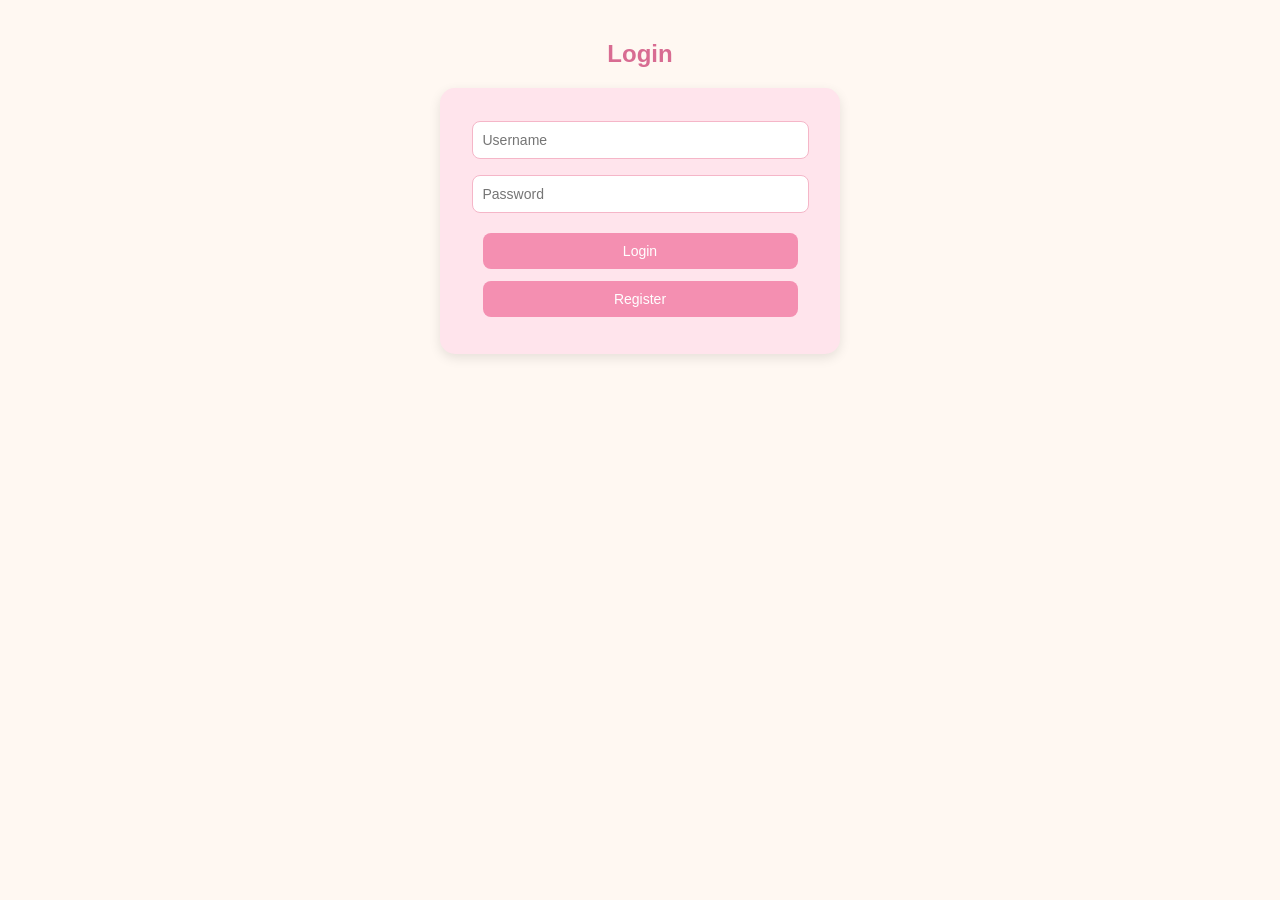
<file: index.html>
<!DOCTYPE html>
<html>
<head>
    <meta name="viewport" content="width=device-width, initial-scale=1.0">
    <title>Expense Tracker</title>
</head>
<body>

<script>
window.location.href = "login.html";
</script>

</body>
</html>
</file>
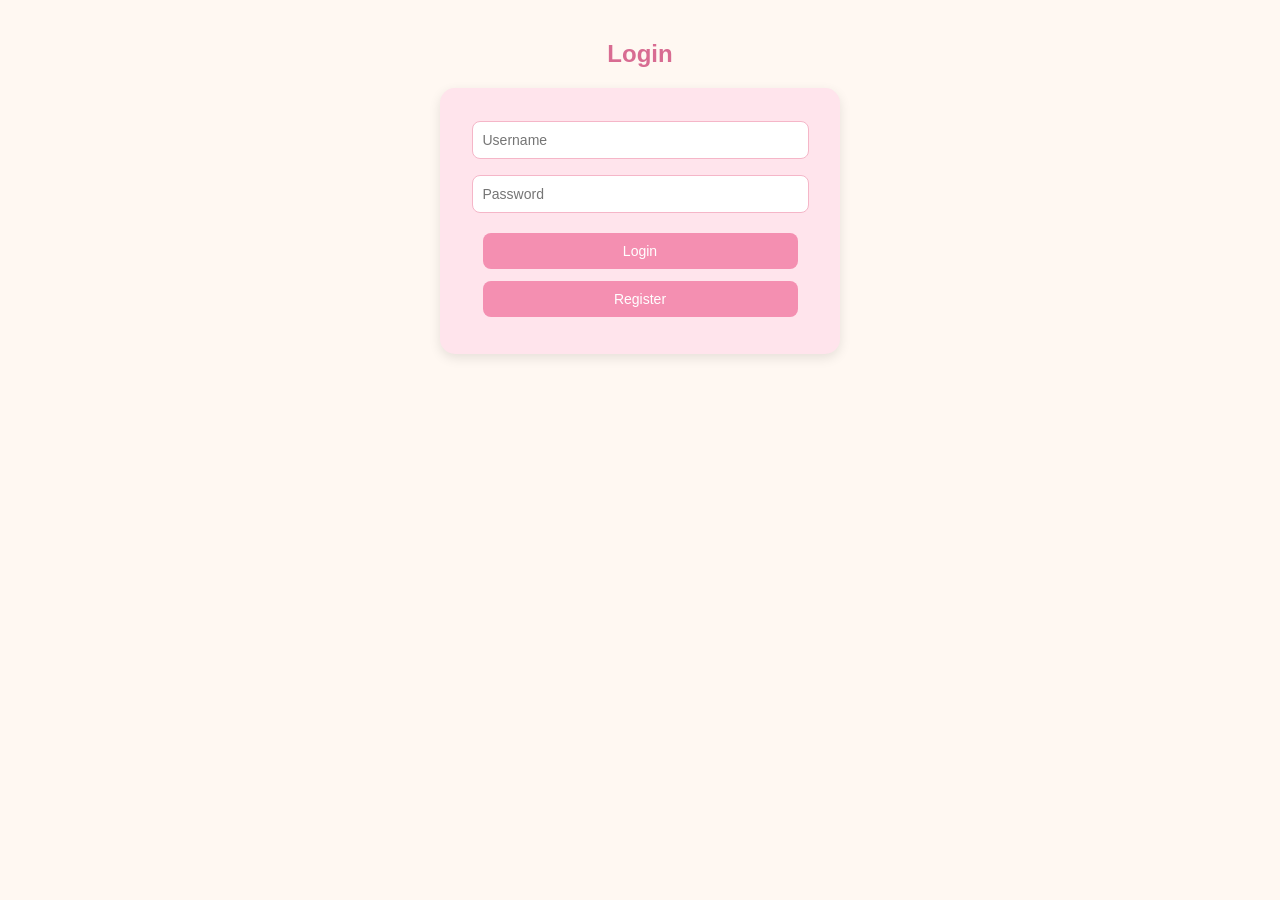
<file: add.html>
<!DOCTYPE html>
<html>
<head>
    <meta name="viewport" content="width=device-width, initial-scale=1.0">
    <title>Add Expense</title>
    <link rel="stylesheet" href="style.css">
</head>
<body>
<script>
if(!localStorage.getItem("loggedInUser"))
{
    window.location = "login.html";
}
</script>
<h2>Add Expense</h2>

<div class="container">
    <input type="text" id="text" placeholder="Description">
    <input type="number" id="amount" placeholder="Expense Amount">
<select id="category">
    <option value="Food">Food</option>
    <option value="Travel">Travel</option>
    <option value="Stationary">Stationary</option>
    <option value="Fees">Fees</option>
    <option value="Hostel Fee">Hostel Fee</option>
    <option value="Self">Self</option>
    <option value="Others">Others</option>
</select>
    <input type="date" id="date">
    <button onclick="setToday()">Today</button>

    <button onclick="addTransaction()">Add</button>
    <button onclick="back()">Back</button>
</div>
<h3>Total Expense: ₹<span id="total">0</span></h3>



<ul id="list"></ul>
<script src="script.js"></script>
</body>
</html>
</file>
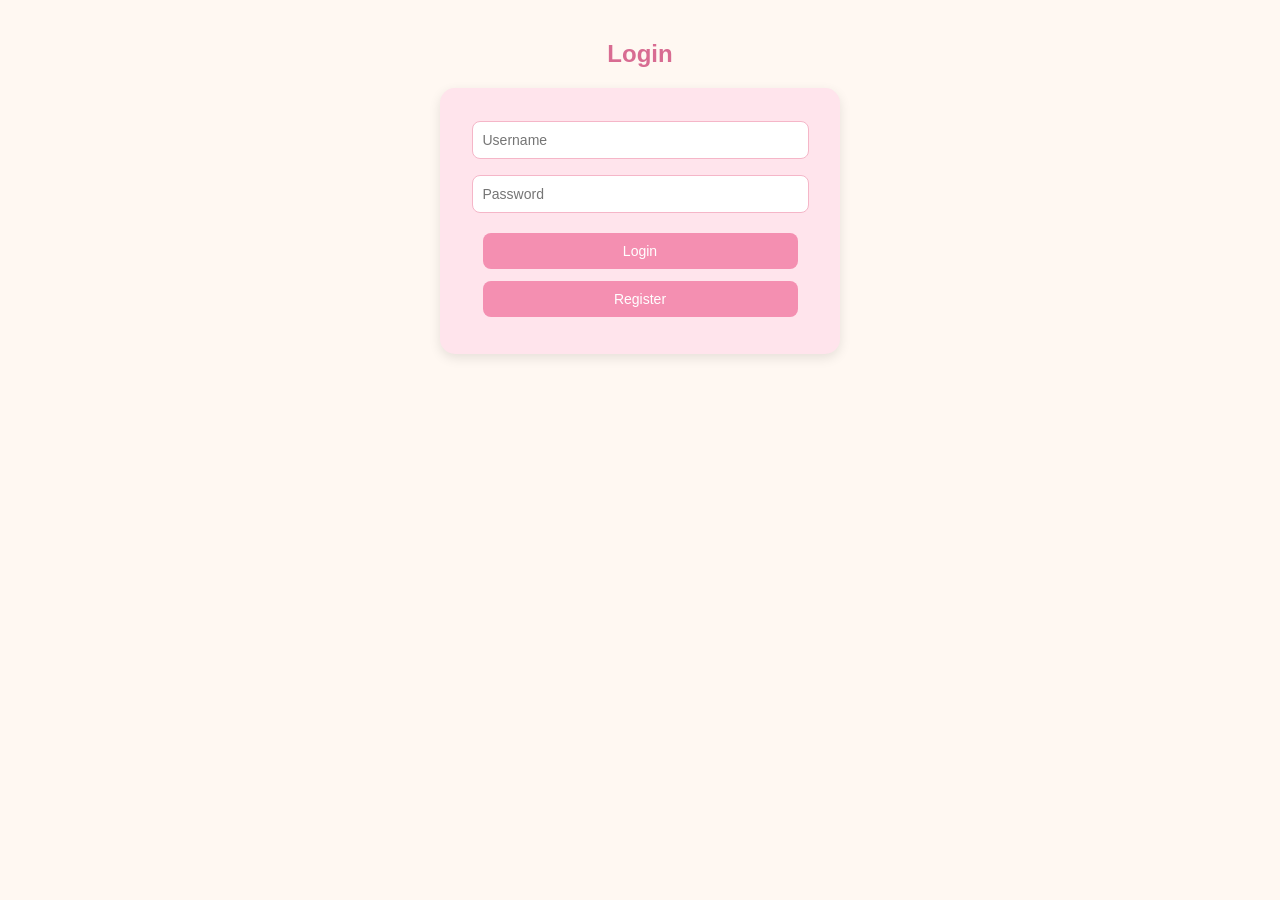
<file: dashboard.html>
<!DOCTYPE html>
<html>
<head>
    <meta name="viewport" content="width=device-width, initial-scale=1.0">
    <title>Dashboard</title>

    <link rel="stylesheet" href="style.css">

    <link rel="stylesheet"
    href="https://cdnjs.cloudflare.com/ajax/libs/font-awesome/6.5.1/css/all.min.css">
</head>
<body>

<script>
if(!localStorage.getItem("loggedInUser"))
{
    window.location.href = "login.html";
}
</script>

<h2>💖 Expense Tracker</h2>

<h3 id="welcomeUser"></h3>

<div class="dashboard-card">

    <div class="stat-card">
        <i class="fas fa-piggy-bank"></i>
        <h3>Total Savings</h3>
        <p>₹<span id="savings">0</span></p>
    </div>

    <div class="stat-card">
        <i class="fas fa-wallet"></i>
        <h3>Total Expenses</h3>
        <p>₹<span id="expense">0</span></p>
    </div>

   

</div>

<div class="container">

    <button onclick="goToSavings()">
        <i class="fas fa-piggy-bank"></i>
        Add Savings
    </button>

    <button onclick="goToAdd()">
        <i class="fas fa-plus-circle"></i>
        Add Expense
    </button>

    <button onclick="goToMonthly()">
        <i class="fas fa-chart-line"></i>
        Monthly Report
    </button>

    <button onclick="goToNotes()">📝 Notes</button>

    <button onclick="logout()">
        <i class="fas fa-sign-out-alt"></i>
        Logout
    </button>

</div>

<script src="script.js"></script>

</body>
</html>
</file>
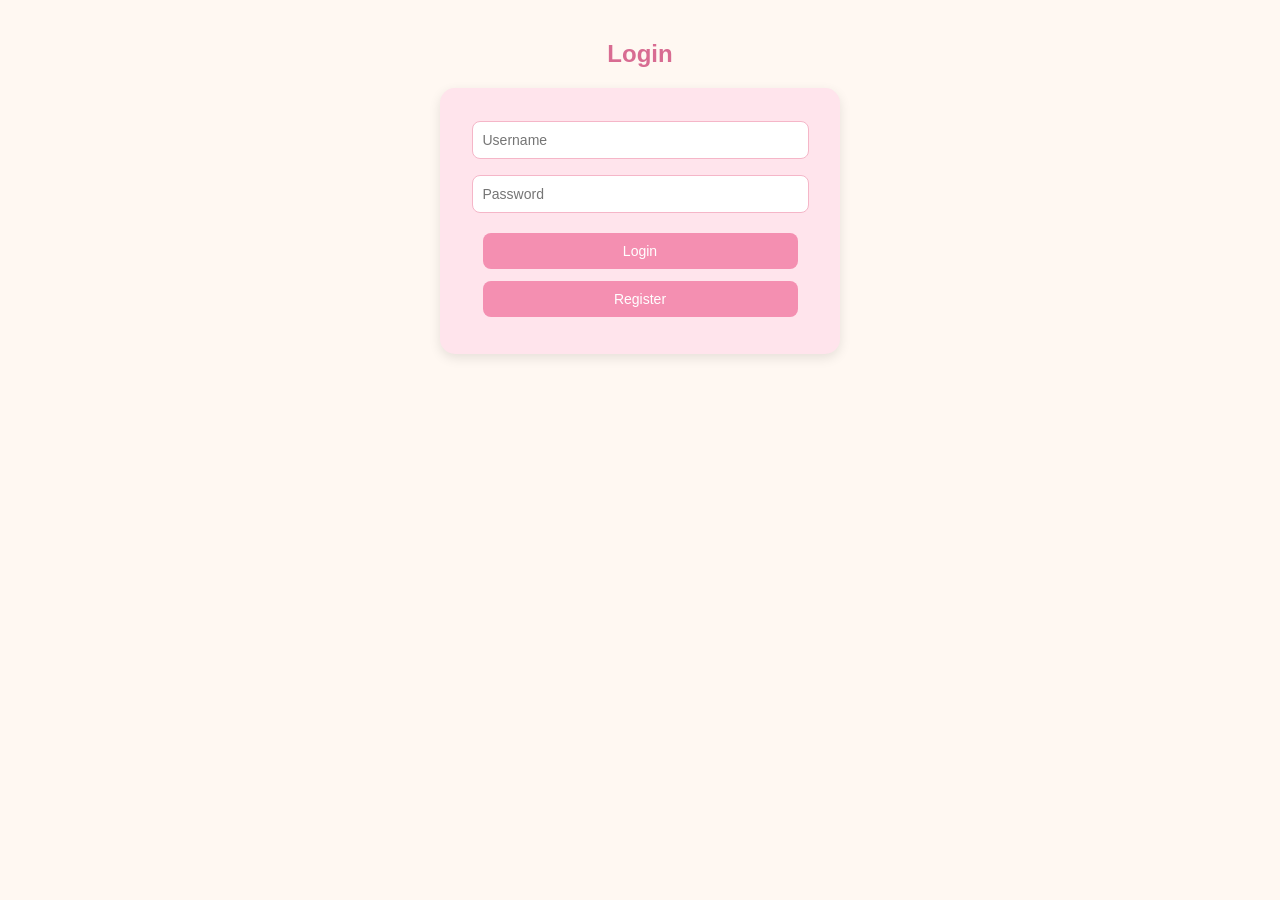
<file: login.html>
<!DOCTYPE html>
<html>
<head>
    <meta name="viewport" content="width=device-width, initial-scale=1.0">
    <title>Login</title>
    <link rel="stylesheet" href="style.css">
</head>
<body>

<h2>Login</h2>

<div class="container">
    <input type="text" id="username" placeholder="Username">
    <input type="password" id="password" placeholder="Password">

    <button onclick="login()">Login</button>
    <button onclick="window.location='register.html'">Register</button>
</div>

<script src="script.js"></script>
<script>
if(localStorage.getItem("loggedInUser"))
{
    window.location = "dashboard.html";
}
</script>
</body>
</html>
</file>
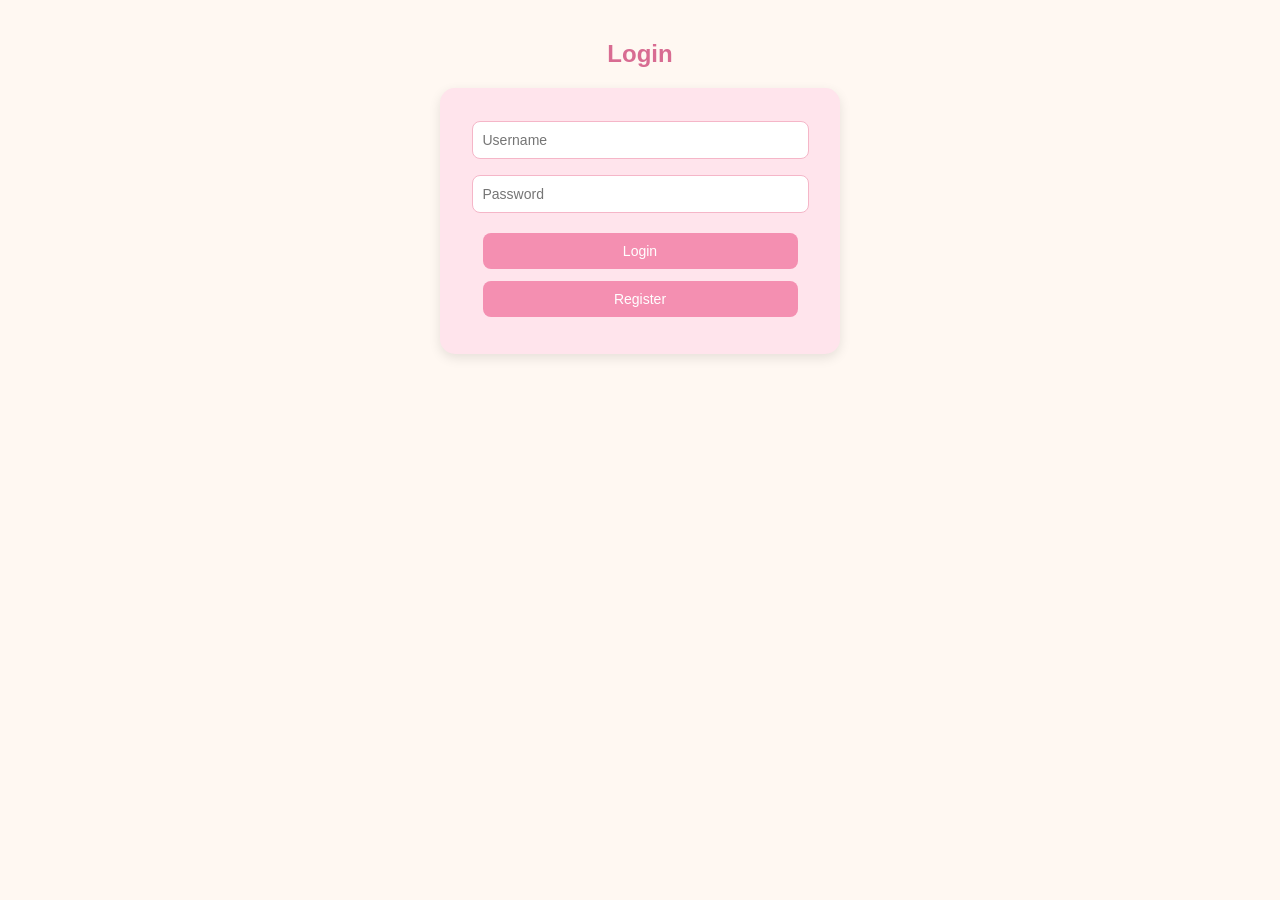
<file: notes.html>
<!DOCTYPE html>
<html>
<head>
    <meta name="viewport" content="width=device-width, initial-scale=1.0">
    <title>Notes</title>
    <meta charset="UTF-8">
    <link rel="stylesheet" href="style.css">
</head>
<body>

<h2>📝 Notes</h2>

<div class="container">

    <input type="text" id="noteInput" placeholder="Write a note...">

    <button onclick="addNote()">Add Note</button>
    <button onclick="back()">Back</button>

    <ul id="noteList"></ul>

</div>

<script src="script.js"></script>
</body>
</html>
</file>
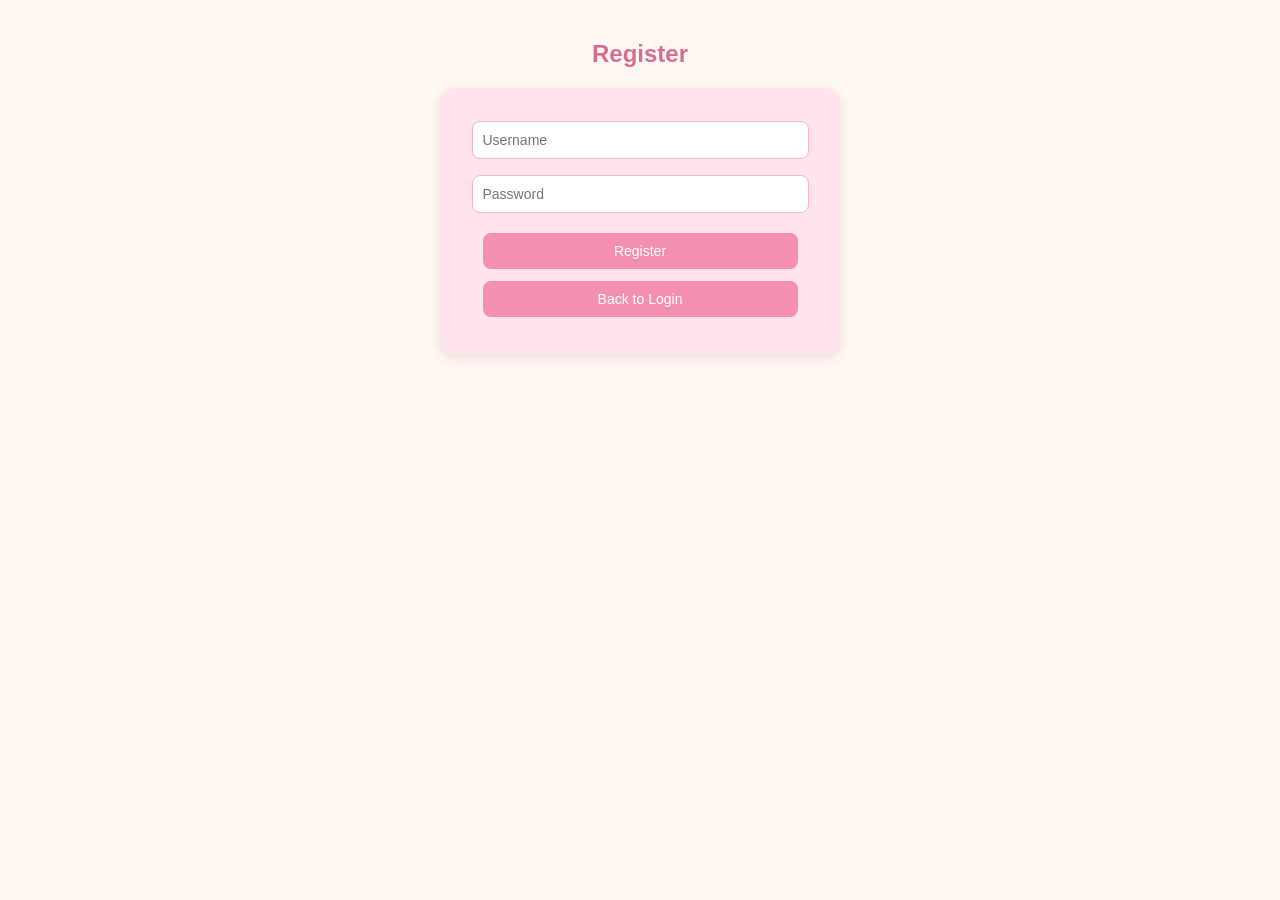
<file: register.html>
<!DOCTYPE html>
<html>
<head>
    <meta name="viewport" content="width=device-width, initial-scale=1.0">
    <title>Register</title>
    <link rel="stylesheet" href="style.css">
</head>
<body>

<h2>Register</h2>

<div class="container">
    <input type="text" id="newUser" placeholder="Username">
    <input type="password" id="newPass" placeholder="Password">

    <button onclick="register()">Register</button>
    <button onclick="window.location='login.html'">
    Back to Login
</button>
</div>

<script src="script.js"></script>
</body>
</html>
</file>
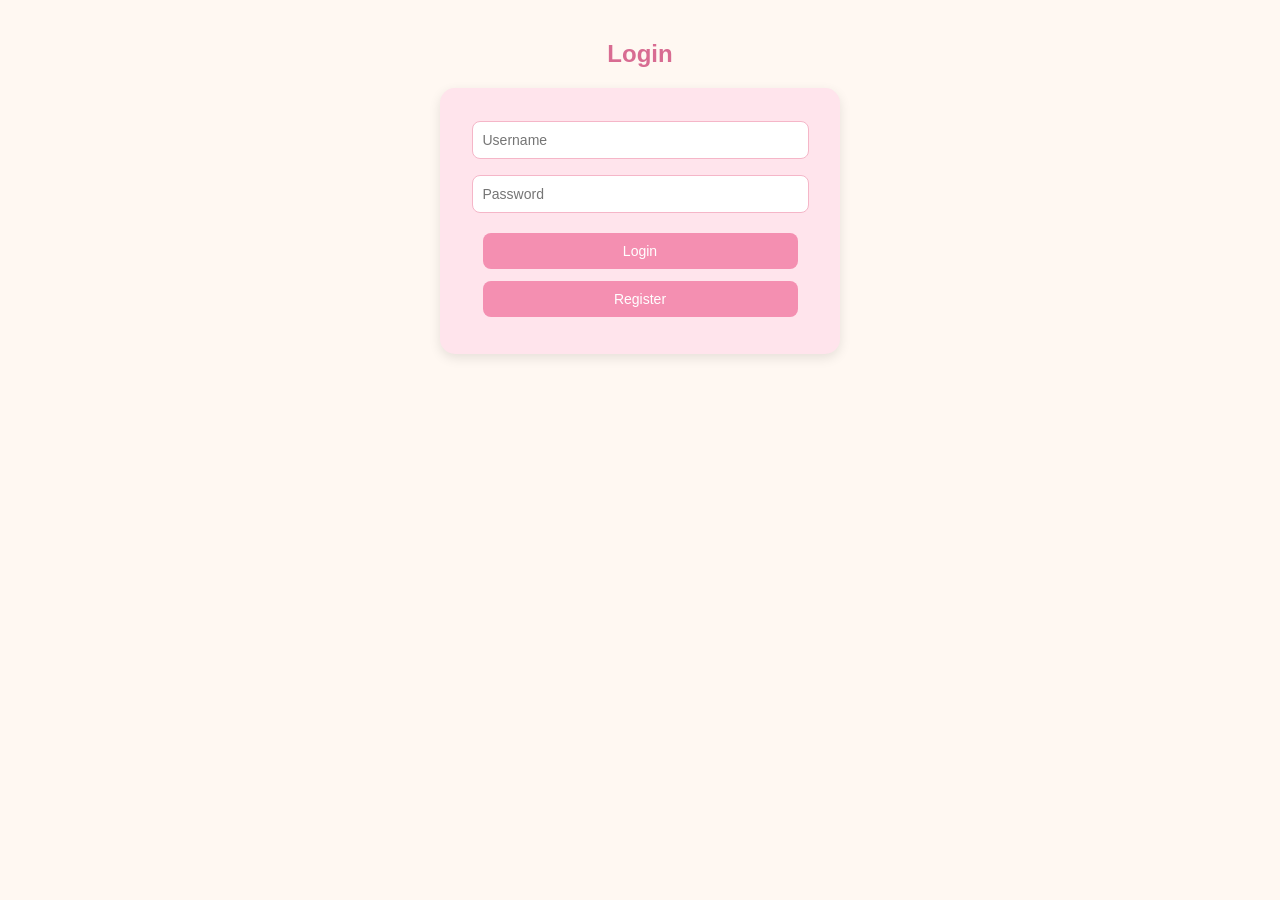
<file: savings.html>
<!DOCTYPE html>
<html>
<head>
    <meta name="viewport" content="width=device-width, initial-scale=1.0">
    <title>Savings</title>
    <link rel="stylesheet" href="style.css">
</head>
<body>

<h2>💰 Savings Manager</h2>

<div class="container">

    <h3>Current Savings: ₹<span id="currentSavings">0</span></h3>

    <input type="number" id="savingAmount" placeholder="Enter amount">

    <button onclick="increaseSavings()">➕ Add Savings</button>
    <button onclick="decreaseSavings()">➖ Reduce Savings</button>

    <button onclick="back()">Back</button>

</div>

<script src="script.js"></script>
</body>
</html>
</file>
<file: style.css>
body {
    font-family: Arial, sans-serif;
    background: #fff8f2;
    margin: 0;
    padding: 20px;
    text-align: center;
}

h2 {
    color: #d86c92;
    margin-bottom: 20px;
}

h3 {
    color: #c95c85;
}

.container {
    background: #ffe4ec;
    width: 350px;
    max-width: 90%;
    margin: auto;
    padding: 25px;
    border-radius: 15px;
    box-shadow: 0 4px 12px rgba(0, 0, 0, 0.1);
}

input {
    width: 90%;
    padding: 10px;
    margin: 8px 0;
    border: 1px solid #f5b6c8;
    border-radius: 8px;
    font-size: 14px;
}

button {
    width: 90%;
    padding: 10px;
    margin: 8px 0;
    border: none;
    border-radius: 8px;
    background: #f48fb1;
    color: white;
    font-size: 14px;
    cursor: pointer;
    transition: 0.3s;
}

button:hover {
    background: #ec729c;
}

ul {
    padding: 0;
    margin-top: 20px;
}

li {
    list-style: none;
    background: white;
    width: 400px;
    max-width: 90%;
    margin: 10px auto;
    padding: 12px;
    border-radius: 10px;
    box-shadow: 0 2px 6px rgba(0,0,0,0.08);
    color: #555;
}

#total,
#income,
#expense,
#balance {
    font-weight: bold;
    color: #d86c92;
}

a {
    color: #d86c92;
    text-decoration: none;
}

a:hover {
    text-decoration: underline;
}

.dashboard-card{
    display:flex;
    justify-content:center;
    margin:20px;
}

.stat-card{
    background:white;
    width:250px;
    padding:20px;
    border-radius:15px;
    box-shadow:0 4px 12px rgba(0,0,0,0.1);
}

.stat-card i{
    font-size:40px;
    color:#f48fb1;
}

.stat-card h3{
    margin:10px 0;
    color:#555;
}

.stat-card p{
    font-size:28px;
    font-weight:bold;
    color:#d86c92;
}

.container button{
    display:block;
    margin:12px auto;
}

button i{
    margin-right:8px;
}
/* ================= MONTHLY PAGE FIX ================= */

.card {
    background: white;
    width: 90%;
    max-width: 500px;
    margin: 20px auto;
    padding: 20px;
    border-radius: 15px;
    box-shadow: 0 4px 12px rgba(0,0,0,0.08);
    text-align: center;
}

.card h3 {
    margin-bottom: 10px;
    color: #c95c85;
}

/* dropdown fix */
select {
    width: 90%;
    padding: 10px;
    border-radius: 8px;
    border: 1px solid #f5b6c8;
    font-size: 14px;
    margin-top: 10px;
}

/* chart fix */
canvas {
    max-width: 100%;
    height: 250px !important;
    margin-top: 10px;
}

/* back button spacing fix */
.card button {
    width: 90%;
}

@media (max-width: 600px) {

    .container {
        width: 90%;
        padding: 15px;
    }

    button, input {
        width: 100%;
    }

    li {
        width: 90%;
    }
}
</file>
